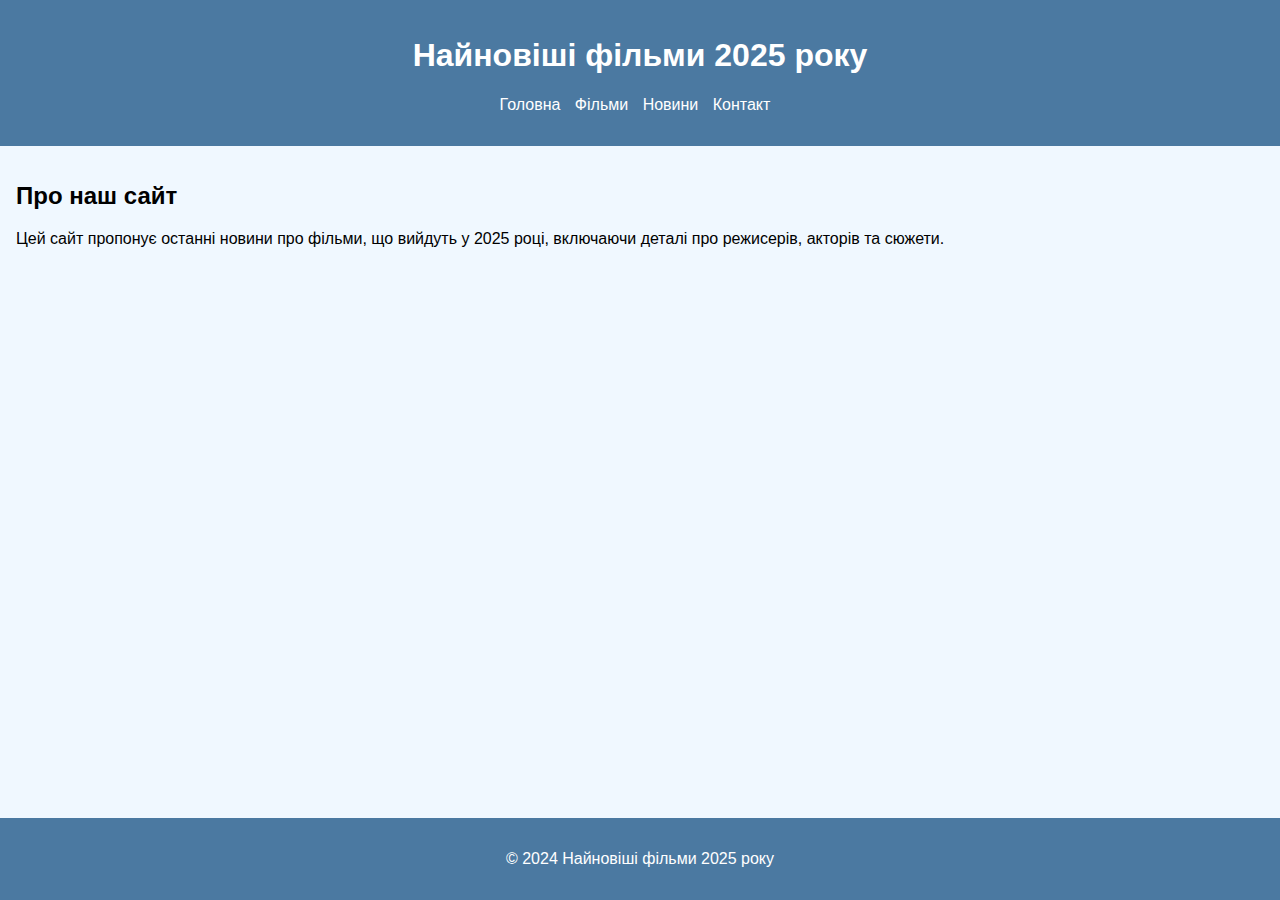
<file: index.html>
<!DOCTYPE html>
<html lang="uk">
<head>
    <meta charset="UTF-8">
    <meta name="viewport" content="width=device-width, initial-scale=1.0">
    <title>Найновіші фільми 2025 року</title>
    <link rel="stylesheet" href="styles.css">
</head>
<body>
    <header>
        <h1>Найновіші фільми 2025 року</h1>
        <nav>
            <ul>
                <li><a href="index.html">Головна</a></li>
                <li><a href="movies.html">Фільми</a></li>
                <li><a href="news.html">Новини</a></li>
                <li><a href="contact.html">Контакт</a></li>
            </ul>
        </nav>
    </header>
    <main>
        <section>
            <h2>Про наш сайт</h2>
            <p>Цей сайт пропонує останні новини про фільми, що вийдуть у 2025 році, включаючи деталі про режисерів, акторів та сюжети.</p>
        </section>
    </main>
    <footer>
        <p>&copy; 2024 Найновіші фільми 2025 року</p>
    </footer>
    <script src="scripts.js"></script>
</body>
</html>
</file>
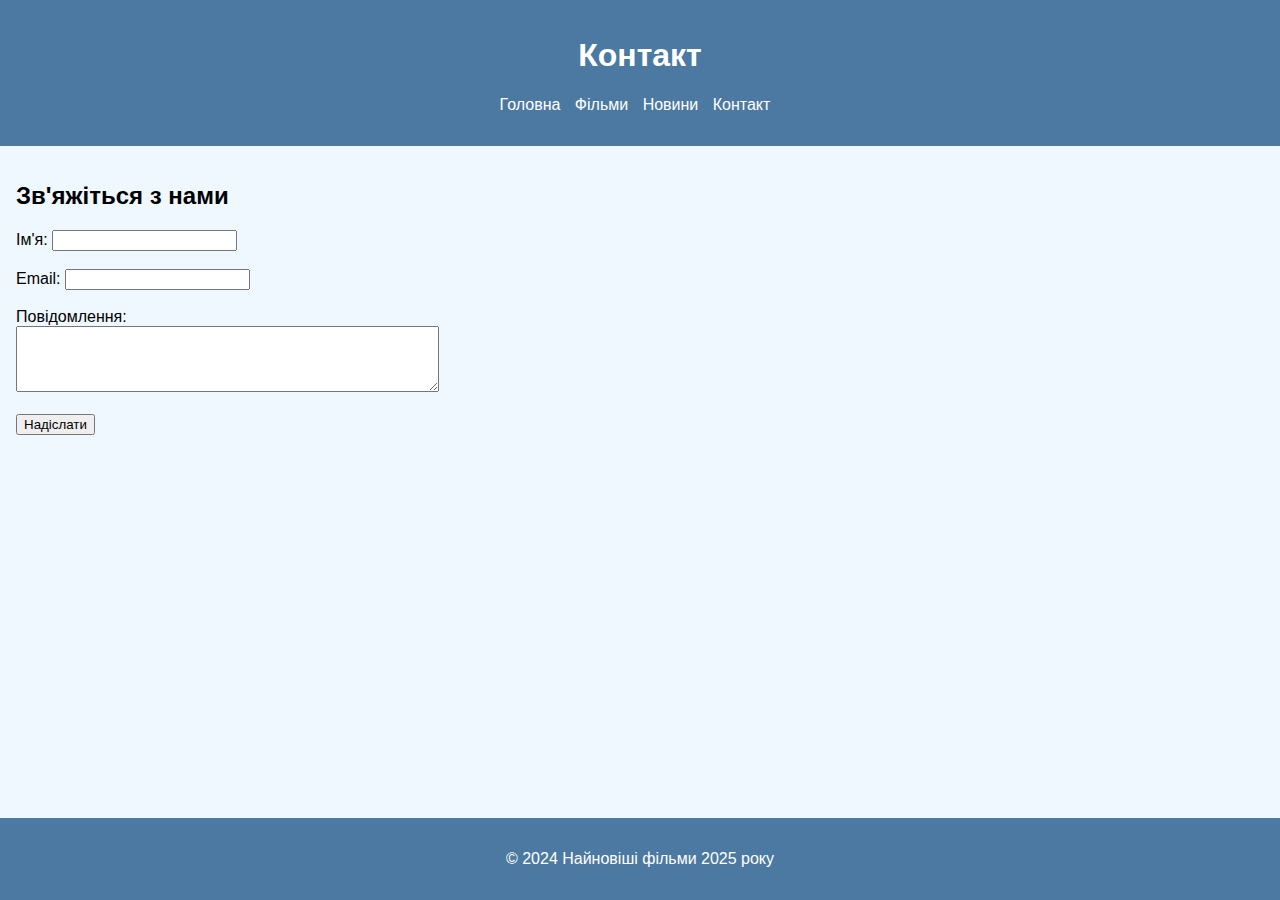
<file: contact.html>
<!DOCTYPE html>
<html lang="uk">
<head>
    <meta charset="UTF-8">
    <meta name="viewport" content="width=device-width, initial-scale=1.0">
    <title>Контакт</title>
    <link rel="stylesheet" href="styles.css">
</head>
<body>
    <header>
        <h1>Контакт</h1>
        <nav>
            <ul>
                <li><a href="index.html">Головна</a></li>
                <li><a href="movies.html">Фільми</a></li>
                <li><a href="news.html">Новини</a></li>
                <li><a href="contact.html">Контакт</a></li>
            </ul>
        </nav>
    </header>
    <main>
        <section>
            <h2>Зв'яжіться з нами</h2>
            <form>
                <label for="name">Ім'я:</label>
                <input type="text" id="name" name="name"><br><br>
                <label for="email">Email:</label>
                <input type="email" id="email" name="email"><br><br>
                <label for="message">Повідомлення:</label><br>
                <textarea id="message" name="message" rows="4" cols="50"></textarea><br><br>
                <input type="submit" value="Надіслати">
            </form>
        </section>
    </main>
    <footer>
        <p>&copy; 2024 Найновіші фільми 2025 року</p>
    </footer>
    <script src="scripts.js"></script>
</body>
</html>
</file>
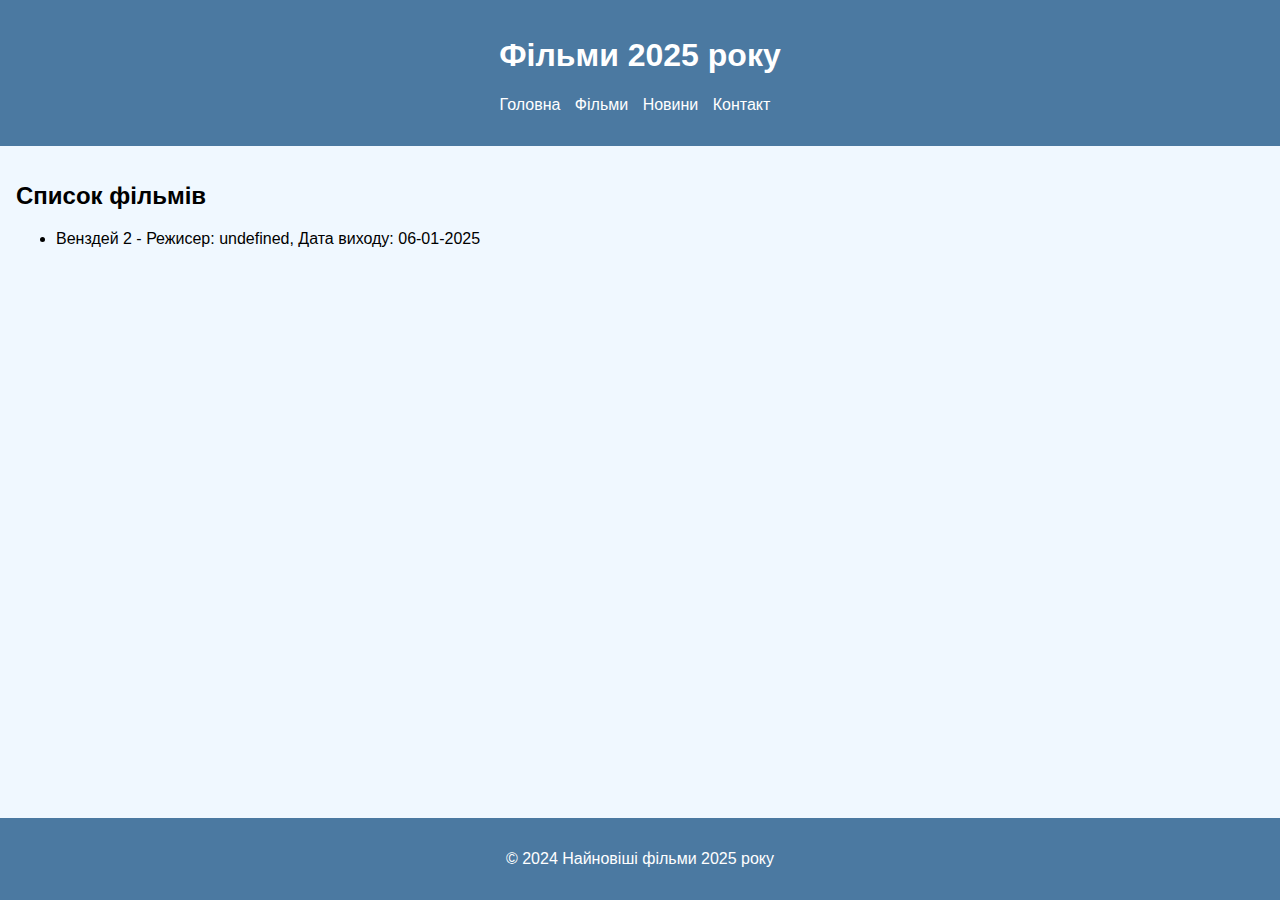
<file: movies.html>
<!DOCTYPE html>
<html lang="uk">
<head>
    <meta charset="UTF-8">
    <meta name="viewport" content="width=device-width, initial-scale=1.0">
    <title>Фільми 2025</title>
    <link rel="stylesheet" href="styles.css">
</head>
<body>
    <header>
        <h1>Фільми 2025 року</h1>
        <nav>
            <ul>
                <li><a href="index.html">Головна</a></li>
                <li><a href="movies.html">Фільми</a></li>
                <li><a href="news.html">Новини</a></li>
                <li><a href="contact.html">Контакт</a></li>
            </ul>
        </nav>
    </header>
    <main>
        <section>
            <h2>Список фільмів</h2>
            <ul id="movie-list">
                    
        </section>
    </main>
    <footer>
        <p>&copy; 2024 Найновіші фільми 2025 року</p>
    </footer>
    <script src="scripts.js"></script>
</body>
</html>
</file>
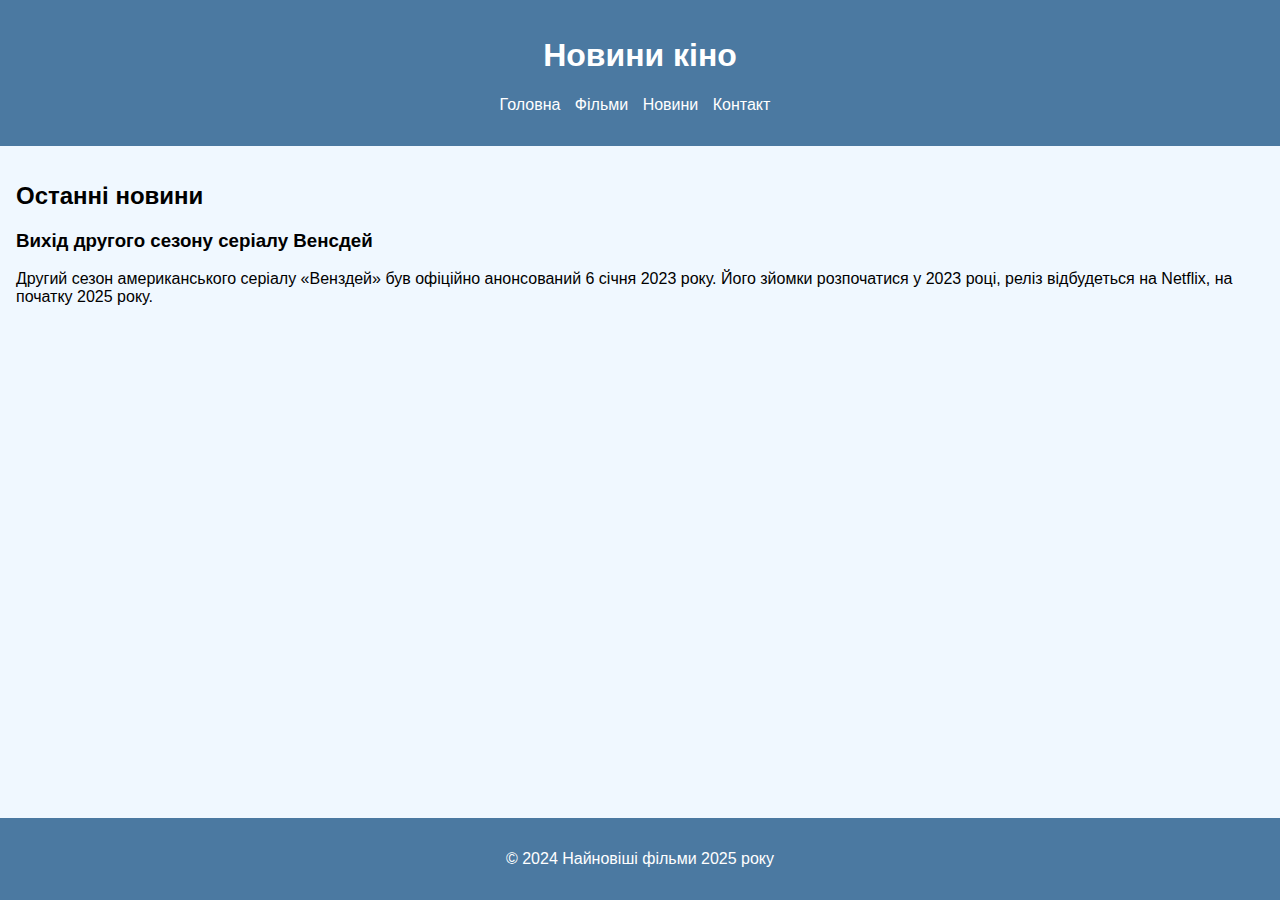
<file: news.html>
<!DOCTYPE html>
<html lang="uk">
<head>
    <meta charset="UTF-8">
    <meta name="viewport" content="width=device-width, initial-scale=1.0">
    <title>Новини</title>
    <link rel="stylesheet" href="styles.css">
</head>
<body>
    <header>
        <h1>Новини кіно</h1>
        <nav>
            <ul>
                <li><a href="index.html">Головна</a></li>
                <li><a href="movies.html">Фільми</a></li>
                <li><a href="news.html">Новини</a></li>
                <li><a href="contact.html">Контакт</a></li>
            </ul>
        </nav>
    </header>
    <main>
        <section>
            <h2>Останні новини</h2>
            <div id="news-list">
                <!-- Тут будуть з'являтися новини, згенеровані через JavaScript -->
            </div>
        </section>
    </main>
    <footer>
        <p>&copy; 2024 Найновіші фільми 2025 року</p>
    </footer>
    <script src="scripts.js"></script>
</body>
</html>
</file>
<file: styles.css>
body {
    background-color: #f0f8ff;
    font-family: Arial, sans-serif;
    margin: 0;
    padding: 0;
}

header {
    background-color: #4b79a1;
    color: white;
    padding: 1em 0;
    text-align: center;
}

nav ul {
    list-style-type: none;
    padding: 0;
}

nav ul li {
    display: inline;
    margin-right: 10px;
}

nav ul li a {
    color: white;
    text-decoration: none;
}

main {
    padding: 1em;
}

footer {
    background-color: #4b79a1;
    color: white;
    text-align: center;
    padding: 1em 0;
    position: absolute;
    bottom: 0;
    width: 100%;
}
</file>
